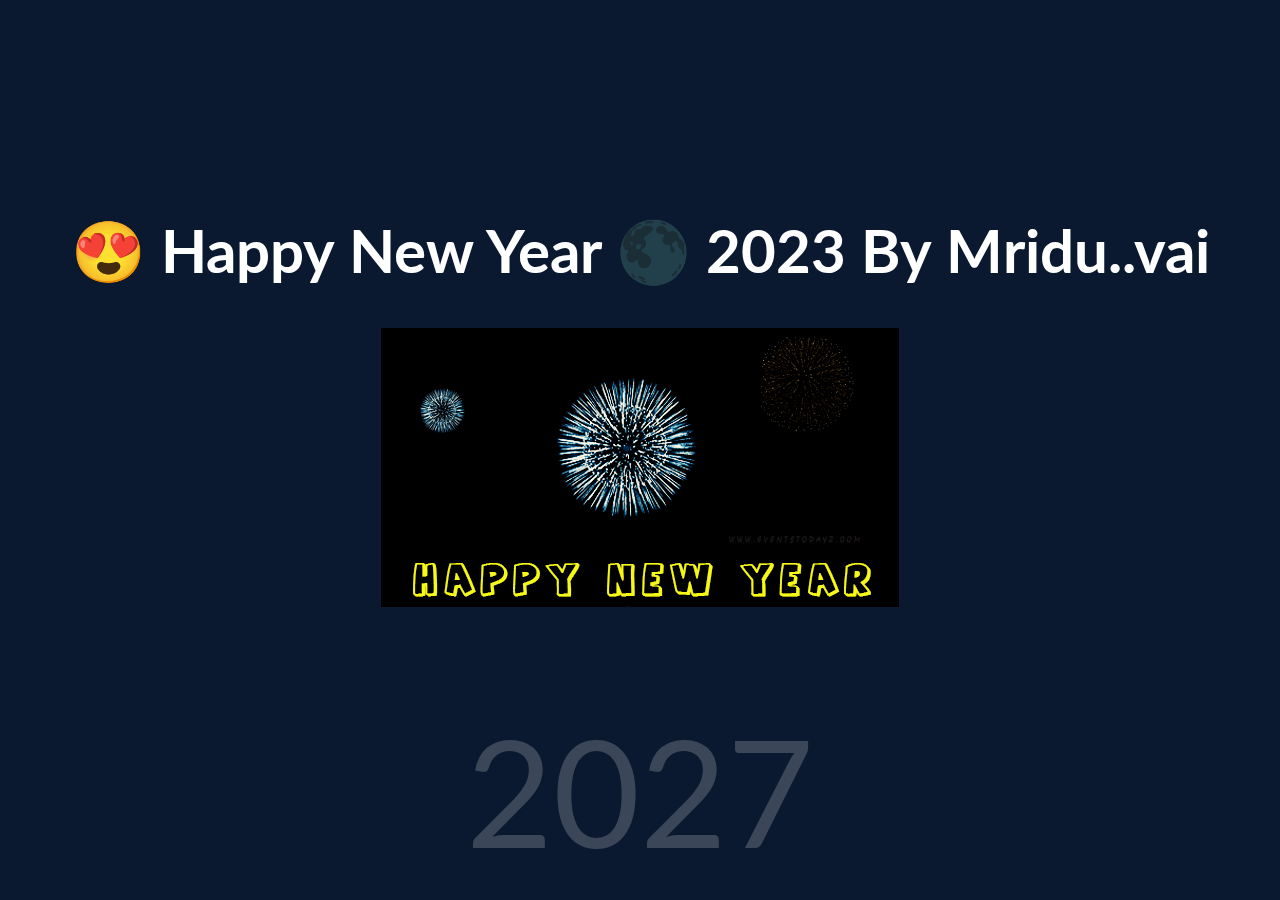
<file: sabbir..IT/index.html>
<!DOCTYPE html>
<html lang="en">

<head>
    <meta charset="UTF-8">
    <meta http-equiv="X-UA-Compatible" content="IE=edge">
    <meta name="viewport" content="width=device-width, initial-scale=1.0">
    <link href="https://cdn.jsdelivr.net/npm/bootstrap@5.1.3/dist/css/bootstrap.min.css" rel="stylesheet"
        integrity="sha384-1BmE4kWBq78iYhFldvKuhfTAU6auU8tT94WrHftjDbrCEXSU1oBoqyl2QvZ6jIW3" crossorigin="anonymous">
    <link rel="stylesheet" href="style.css">
    <title>Happy New Year 2023 🎉😍</title>
</head>

<body>
    <div class="demo">
    </div>
    <div id="year" class="year"></div>

    <h1 class="shadow-lg text-center">😍 Happy New Year 🌑 2023 By Mridu..vai</h1>

    <div id="countdown" class="countdown">
        <div class="time">
            <h2 id="days">00</h2>
            <small class="day">Days</small>
        </div>

        <div class="time">
            <h2 id="hours">00</h2>
            <small class="hour">hours</small>
        </div>

        <div class="time">
            <h2 id="minutes">00</h2>
            <small class="minute">minutes</small>
        </div>
        <div class="time">
            <h2 id="seconds">00</h2>
            <small class="second">seconds</small>
        </div>
    </div>

    <img src="./img/loader.gif" alt="Loading..." id="loading" class="loading" />
    <script src="https://cdn.jsdelivr.net/npm/bootstrap@5.1.3/dist/js/bootstrap.bundle.min.js"
        integrity="sha384-ka7Sk0Gln4gmtz2MlQnikT1wXgYsOg+OMhuP+IlRH9sENBO0LRn5q+8nbTov4+1p"
        crossorigin="anonymous"></script>
    <script src="https://code.jquery.com/jquery-3.6.0.js"
        integrity="sha256-H+K7U5CnXl1h5ywQfKtSj8PCmoN9aaq30gDh27Xc0jk=" crossorigin="anonymous"></script>
    <script src="count.js"></script>
    <script src="jquery.fireworks.js"></script>
    <script>
        $('.demo').fireworks({
            sound: true, // sound effect
            opacity: 0.9,
            width: '100%',
            height: '100%'
        });
    </script>
</body>

</html>
</file>
<file: sabbir..IT/style.css>
@import url('https://fonts.googleapis.com/css?family=Lato&display=swap');

* {
  box-sizing: border-box;
}

body {
  background-color: #0a192f;
  height: 100vh;
  color: #fff;
  font-family: 'Lato', sans-serif;
  display: flex;
  flex-direction: column;
  align-items: center;
  justify-content: center;
  text-align: center;
  margin: 0;
  overflow: hidden;
}

body * {
  z-index: 1;
}

h1 {
  font-size: 60px;
  margin: -80px 0 40px;
}

.year {
  font-size: 150px;
  z-index: -1;
  opacity: 0.2;
  position: absolute;
  bottom: 20px;
  left: 50%;
  transform: translateX(-50%);
}

.countdown {
  display: none;
  transform: scale(2);
}

.time {
  display: flex;
  flex-direction: column;
  align-items: center;
  justify-content: center;
  margin: 15px;
}

.time h2 {
  margin: 0 0 5px;
}

@media (max-width: 500px) {
  h1 {
    font-size: 45px;
  }

  .time {
    margin: 5px;
  }

  .time h2 {
    font-size: 12px;
    margin: 0;
  }

  .time small {
    font-size: 10px;
  }
}
</file>
